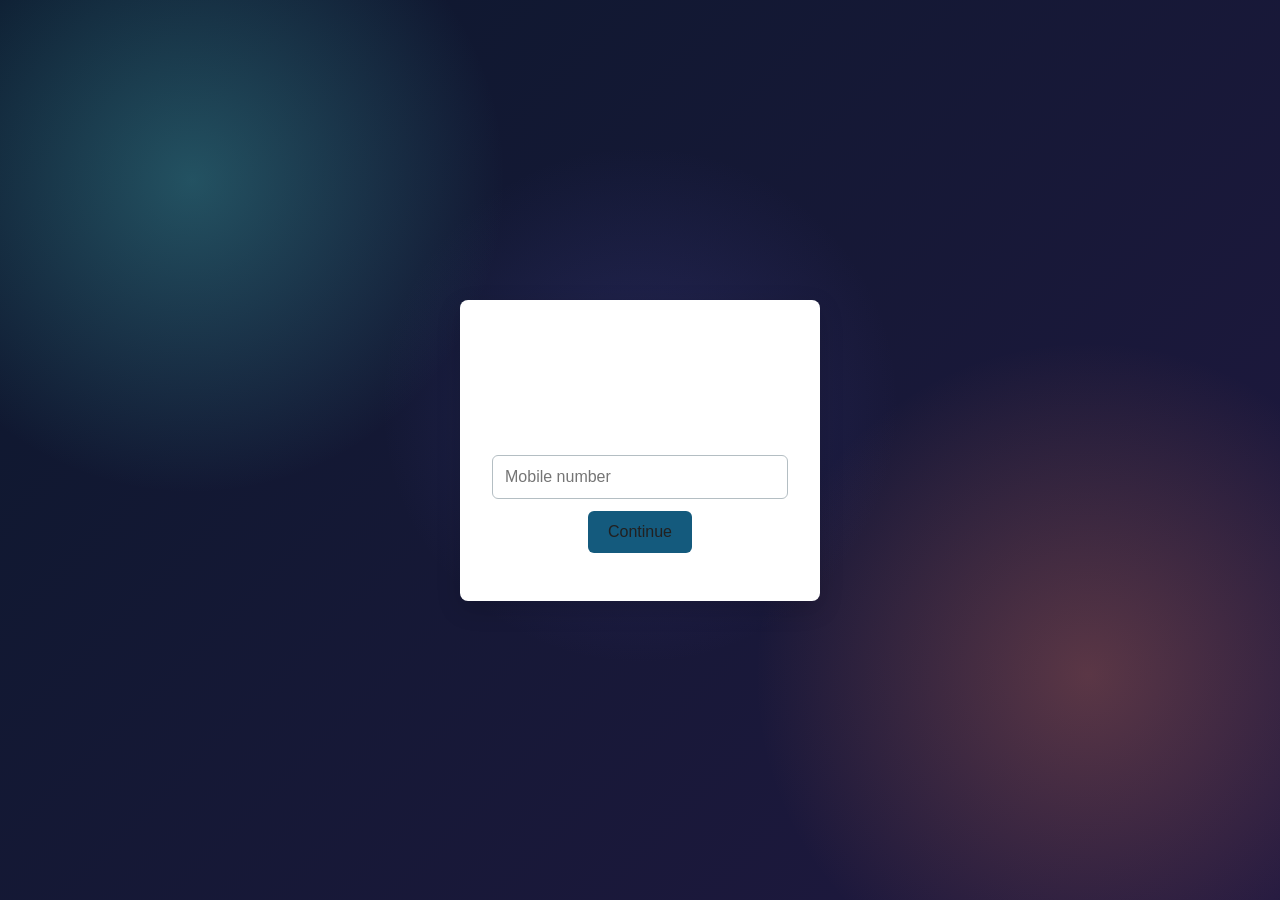
<file: first program.html>
<!DOCTYPE html>
<html lang="en">
<head>
	<meta charset="UTF-8">
	<meta name="viewport" content="width=device-width, initial-scale=1.0">
	<meta name="author" content="Manoj">
	<title>My New Website</title>
	<style>
		* {
			box-sizing: border-box;
		}

		body {
			margin: 0;
			font-family: Arial, sans-serif;
			background-color: rgb(12, 24, 45);
			background-image:
				radial-gradient(circle at 15% 20%, rgba(72, 190, 190, 0.35) 0, transparent 24%),
				radial-gradient(circle at 85% 75%, rgba(235, 125, 90, 0.3) 0, transparent 26%),
				radial-gradient(circle at 50% 45%, rgba(100, 95, 210, 0.2) 0, transparent 32%),
				linear-gradient(135deg, rgb(12, 24, 45), rgb(32, 24, 64));
			background-attachment: fixed;
			color: white;
			text-align: center;
			animation: pageAppear 0.8s ease-out;
		}

		#login-screen {
			min-height: 100vh;
			display: flex;
			align-items: center;
			justify-content: center;
			padding: 20px;
		}

		.login-box {
			width: min(100%, 360px);
			padding: 32px;
			background-color: white;
			border-radius: 8px;
			box-shadow: 0 8px 24px rgba(0, 0, 0, 0.15);
		}

		.login-box h1 {
			font-size: 32px;
		}

		.login-box input {
			display: block;
			width: 100%;
			margin: 12px 0;
			padding: 12px;
			border: 1px solid rgb(180, 190, 195);
			border-radius: 6px;
			font-size: 16px;
		}

		#login-error {
			color: rgb(180, 35, 35);
			font-size: 16px;
		}

		#website-content {
			display: none;
		}

		@keyframes pageAppear {
			from {
				opacity: 0;
				transform: translateY(20px);
			}
			to {
				opacity: 1;
				transform: translateY(0);
			}
		}

		header {
			padding: 24px;
			background-color: rgb(20, 90, 125);
			color: white;
		}

		main {
			min-height: 70vh;
			padding: 80px 20px;
		}

		h1 {
			margin: 0 0 16px;
			font-size: 48px;
		}

		p {
			font-size: 20px;
		}

		button,
		a {
			display: inline-block;
			padding: 12px 20px;
			border-radius: 6px;
			font-size: 16px;
		}

		button {
			border: 0;
			background-color: rgb(20, 90, 125);
			color: rgb(34, 32, 32);
			cursor: pointer;
		}

		button:hover {
			background-color: rgb(12, 60, 85);
		}

		a {
			color: rgb(165, 174, 178);
		}

		.link-animation {
			transition: transform 0.2s, color 0.2s;
		}

		.link-animation:hover {
			transform: scale(1.08);
			color: rgb(12, 60, 85);
		}

		.link-animation:active {
			animation: linkPulse 0.4s ease;
		}

		@keyframes linkPulse {
			50% {
				transform: scale(1.2);
			}
		}

		footer {
			padding: 16px;
			background-color: rgb(20, 55, 90);
			color: white;
		}

		body.dark-theme footer {
			background-color: rgb(35, 20, 50);
		}
	</style>
</head>
<body>
	<section id="login-screen">
		<form class="login-box" onsubmit="login(event)">
			<h1>Sign in</h1>
			<p>Enter your mobile number to open the website.</p>
			<input id="mobile-number" type="tel" inputmode="numeric" placeholder="Mobile number" pattern="[0-9]{10}" maxlength="10" required>
			<button type="submit">Continue</button>
			<p id="login-error"></p>
		</form>
	</section>

	<div id="website-content">
		<header>
			<strong onclick="document.body.classList.toggle('dark-theme')">My New Website</strong>
		</header>

		<main>
			<h1> Hi, I'am manoj</h1>
			<p id="message">[ Explore My Website ]</p>
			<button onclick="document.getElementById('message').textContent = 'You are doing great!'">
				Click here
			</button>
			<p><a class="link-animation" href="https://www.instagram.com/" target="_blank" rel="noopener noreferrer">Visit Instagram</a></p>
		</main>

		<footer>Made by your friend</footer>
	</div>

	<script>
		function login(event) {
			event.preventDefault();
			const mobileNumber = document.getElementById('mobile-number').value;
			const error = document.getElementById('login-error');
			const registeredMobileNumber = '7569365963';

			if (mobileNumber === registeredMobileNumber) {
				document.getElementById('login-screen').style.display = 'none';
				document.getElementById('website-content').style.display = 'block';
			} else {
				error.textContent = 'This mobile number is not valid. Please try again.';
			}
		}
	</script>
</body>
</html>
</file>
